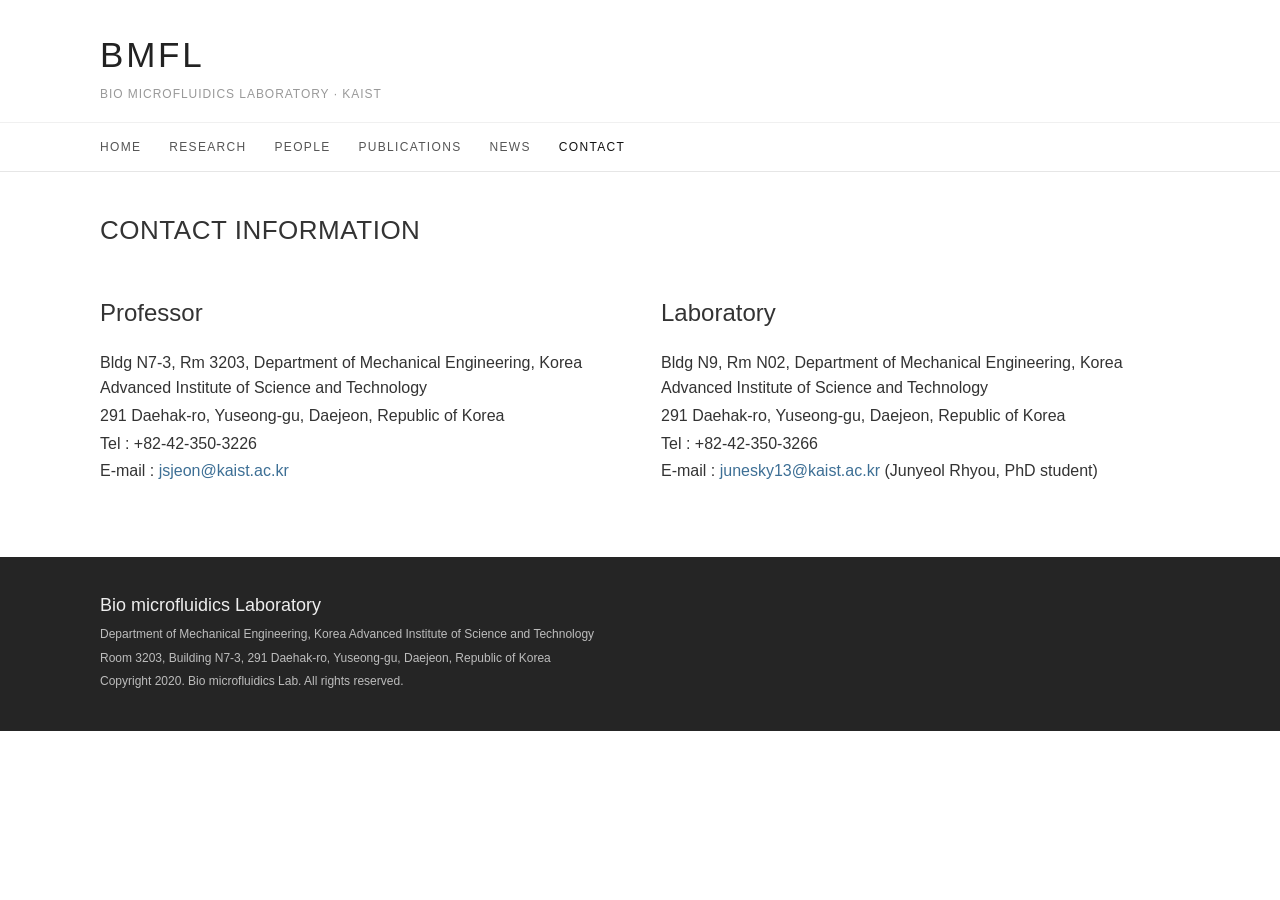
<file: contact.html>
<!doctype html><html lang="en"><head><meta charset="utf-8"><meta name="viewport" content="width=device-width,initial-scale=1"><title>CONTACT - BMFL</title><meta name="description" content="Bio Microfluidics Laboratory, KAIST"><link rel="stylesheet" href="assets/style.css"></head><body>
<header class="site-header"><div class="head-inner"><a class="brand" href="index.html">BMFL</a><div class="tagline">Bio Microfluidics Laboratory · KAIST</div></div><nav class="nav"><div class="nav-inner"><button class="mobile-btn" aria-label="menu">☰</button><a class="" href="index.html">Home</a><a class="" href="research.html">Research</a><a class="" href="people.html">People</a><a class="" href="publications.html">Publications</a><a class="" href="news.html">News</a><a class="active" href="contact.html">Contact</a></div></nav></header>
<main class="wrap"><h1 class="page-title">CONTACT INFORMATION</h1><div class="contact-grid"><section><h2>Professor</h2><p>Bldg N7-3, Rm 3203, Department of Mechanical Engineering, Korea Advanced Institute of Science and Technology</p><p>291 Daehak-ro, Yuseong-gu, Daejeon, Republic of Korea</p><p>Tel : +82-42-350-3226</p><p>E-mail : <a href="mailto:jsjeon@kaist.ac.kr">jsjeon@kaist.ac.kr</a></p></section><section><h2>Laboratory</h2><p>Bldg N9, Rm N02, Department of Mechanical Engineering, Korea Advanced Institute of Science and Technology</p><p>291 Daehak-ro, Yuseong-gu, Daejeon, Republic of Korea</p><p>Tel : +82-42-350-3266</p><p>E-mail : <a href="mailto:junesky13@kaist.ac.kr">junesky13@kaist.ac.kr</a> (Junyeol Rhyou, PhD student)</p></section></div></main>
<footer class="footer"><div class="footer-inner"><strong>Bio microfluidics Laboratory</strong><p>Department of Mechanical Engineering, Korea Advanced Institute of Science and Technology</p><p>Room 3203, Building N7-3, 291 Daehak-ro, Yuseong-gu, Daejeon, Republic of Korea</p><p>Copyright 2020. Bio microfluidics Lab. All rights reserved.</p></div></footer><script src="assets/site.js"></script></body></html>
</file>
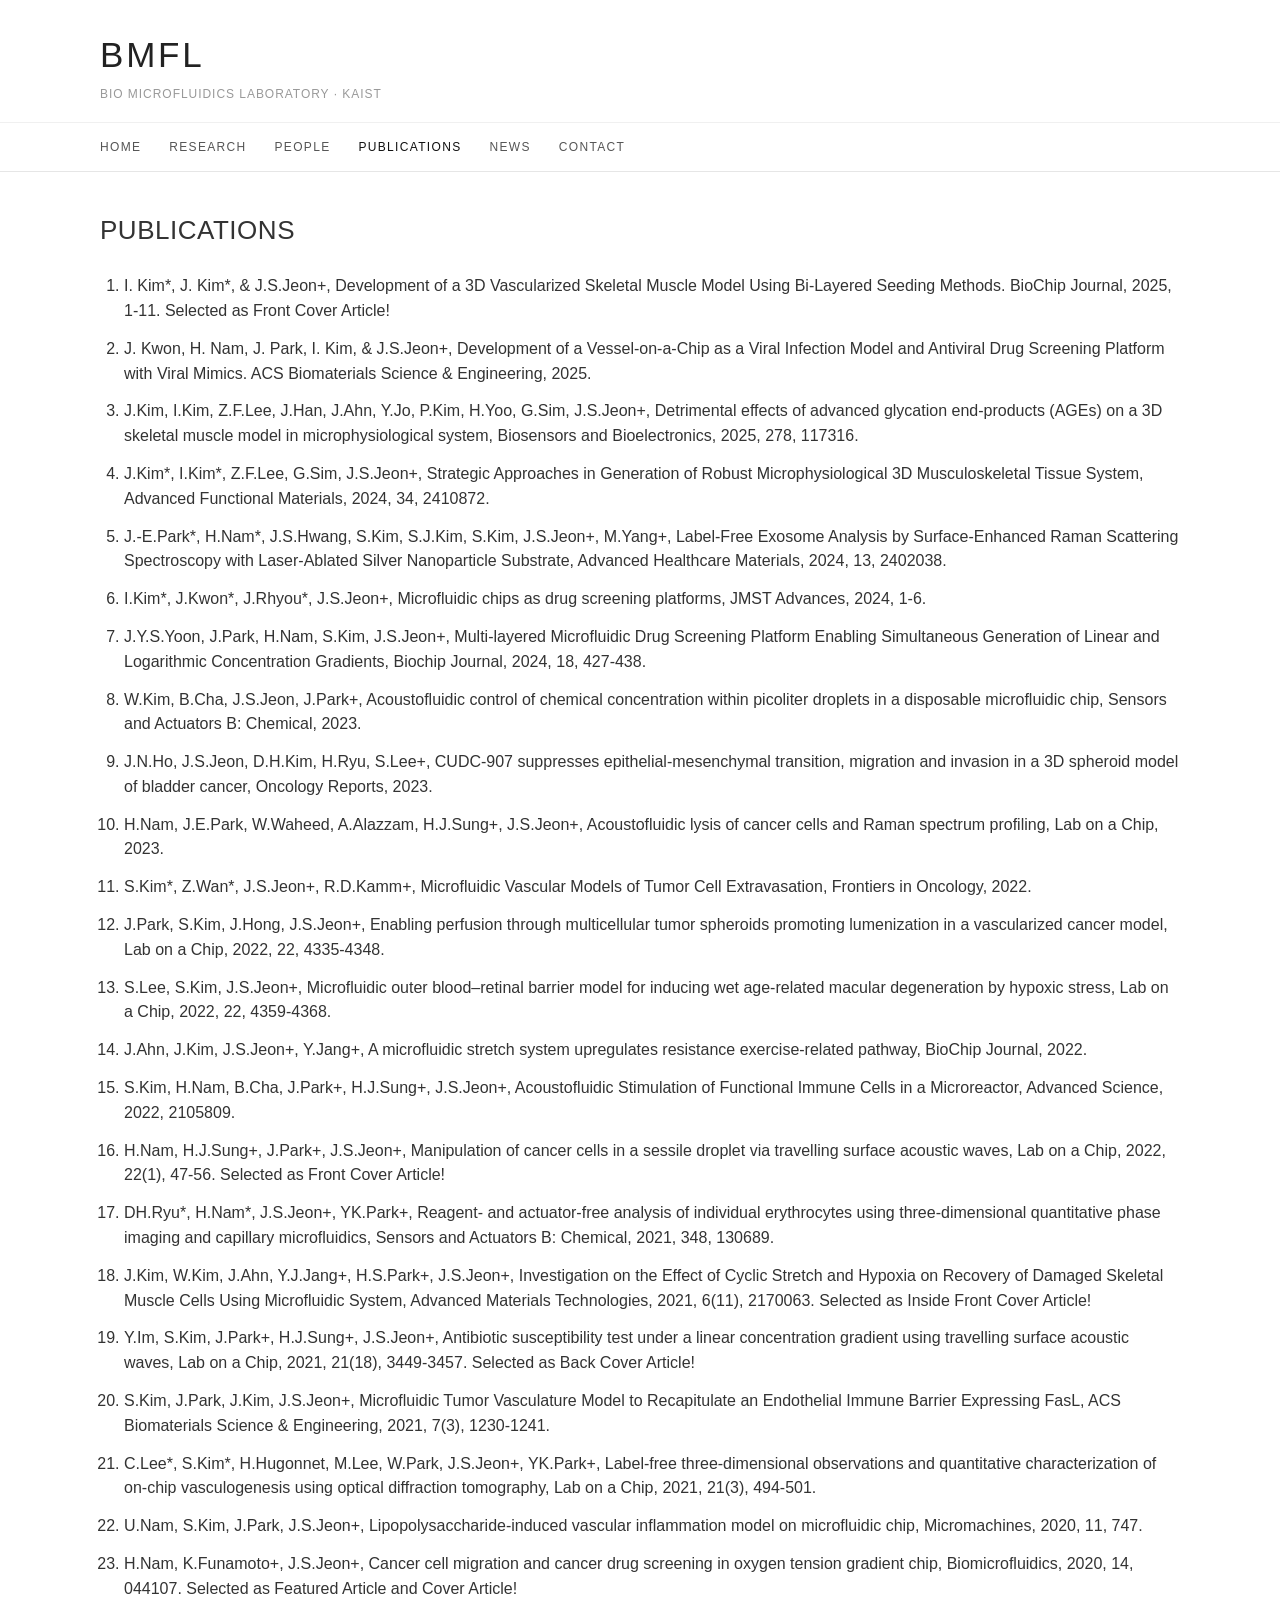
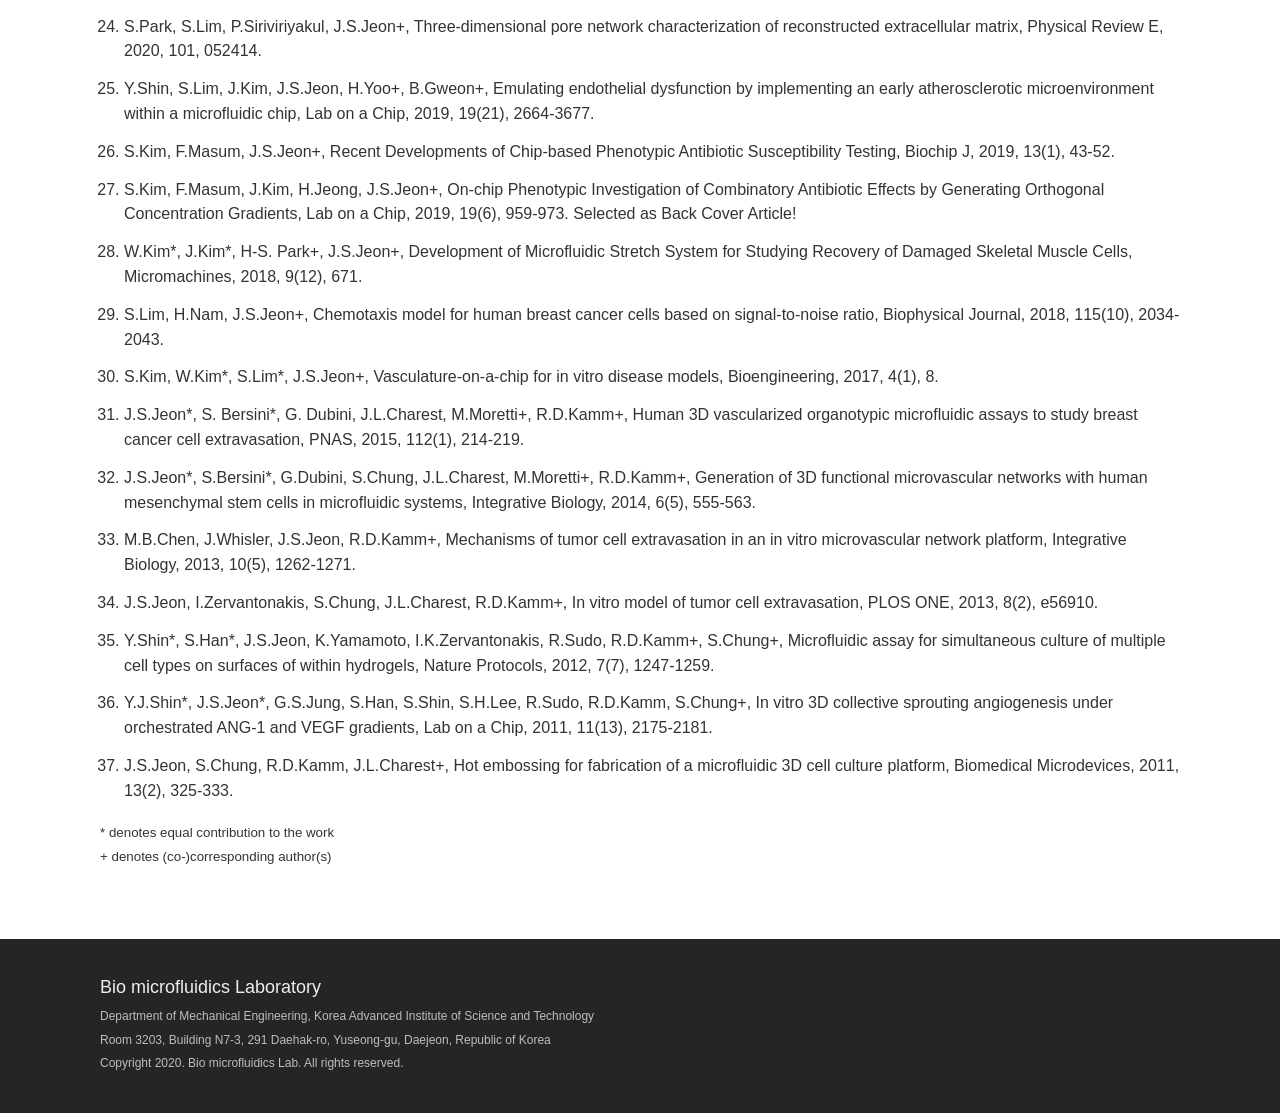
<file: publications.html>
<!doctype html><html lang="en"><head><meta charset="utf-8"><meta name="viewport" content="width=device-width,initial-scale=1"><title>PUBLICATIONS - BMFL</title><meta name="description" content="Bio Microfluidics Laboratory, KAIST"><link rel="stylesheet" href="assets/style.css"></head><body>
<header class="site-header"><div class="head-inner"><a class="brand" href="index.html">BMFL</a><div class="tagline">Bio Microfluidics Laboratory · KAIST</div></div><nav class="nav"><div class="nav-inner"><button class="mobile-btn" aria-label="menu">☰</button><a class="" href="index.html">Home</a><a class="" href="research.html">Research</a><a class="" href="people.html">People</a><a class="active" href="publications.html">Publications</a><a class="" href="news.html">News</a><a class="" href="contact.html">Contact</a></div></nav></header>
<main class="wrap"><h1 class="page-title">PUBLICATIONS</h1><ol class="pubs"><li>I. Kim*, J. Kim*, &amp; J.S.Jeon+, Development of a 3D Vascularized Skeletal Muscle Model Using Bi-Layered Seeding Methods. BioChip Journal, 2025, 1-11. Selected as Front Cover Article!</li><li>J. Kwon, H. Nam, J. Park, I. Kim, &amp; J.S.Jeon+, Development of a Vessel-on-a-Chip as a Viral Infection Model and Antiviral Drug Screening Platform with Viral Mimics. ACS Biomaterials Science &amp; Engineering, 2025.</li><li>J.Kim, I.Kim, Z.F.Lee, J.Han, J.Ahn, Y.Jo, P.Kim, H.Yoo, G.Sim, J.S.Jeon+, Detrimental effects of advanced glycation end-products (AGEs) on a 3D skeletal muscle model in microphysiological system, Biosensors and Bioelectronics, 2025, 278, 117316.</li><li>J.Kim*, I.Kim*, Z.F.Lee, G.Sim, J.S.Jeon+, Strategic Approaches in Generation of Robust Microphysiological 3D Musculoskeletal Tissue System, Advanced Functional Materials, 2024, 34, 2410872.</li><li>J.-E.Park*, H.Nam*, J.S.Hwang, S.Kim, S.J.Kim, S.Kim, J.S.Jeon+, M.Yang+, Label-Free Exosome Analysis by Surface-Enhanced Raman Scattering Spectroscopy with Laser-Ablated Silver Nanoparticle Substrate, Advanced Healthcare Materials, 2024, 13, 2402038.</li><li>I.Kim*, J.Kwon*, J.Rhyou*, J.S.Jeon+, Microfluidic chips as drug screening platforms, JMST Advances, 2024, 1-6.</li><li>J.Y.S.Yoon, J.Park, H.Nam, S.Kim, J.S.Jeon+, Multi-layered Microfluidic Drug Screening Platform Enabling Simultaneous Generation of Linear and Logarithmic Concentration Gradients, Biochip Journal, 2024, 18, 427-438.</li><li>W.Kim, B.Cha, J.S.Jeon, J.Park+, Acoustofluidic control of chemical concentration within picoliter droplets in a disposable microfluidic chip, Sensors and Actuators B: Chemical, 2023.</li><li>J.N.Ho, J.S.Jeon, D.H.Kim, H.Ryu, S.Lee+, CUDC‑907 suppresses epithelial‑mesenchymal transition, migration and invasion in a 3D spheroid model of bladder cancer, Oncology Reports, 2023.</li><li>H.Nam, J.E.Park, W.Waheed, A.Alazzam, H.J.Sung+, J.S.Jeon+, Acoustofluidic lysis of cancer cells and Raman spectrum profiling, Lab on a Chip, 2023.</li><li>S.Kim*, Z.Wan*, J.S.Jeon+, R.D.Kamm+, Microfluidic Vascular Models of Tumor Cell Extravasation, Frontiers in Oncology, 2022.</li><li>J.Park, S.Kim, J.Hong, J.S.Jeon+, Enabling perfusion through multicellular tumor spheroids promoting lumenization in a vascularized cancer model, Lab on a Chip, 2022, 22, 4335-4348.</li><li>S.Lee, S.Kim, J.S.Jeon+, Microfluidic outer blood–retinal barrier model for inducing wet age-related macular degeneration by hypoxic stress, Lab on a Chip, 2022, 22, 4359-4368.</li><li>J.Ahn, J.Kim, J.S.Jeon+, Y.Jang+, A microfluidic stretch system upregulates resistance exercise-related pathway, BioChip Journal, 2022.</li><li>S.Kim, H.Nam, B.Cha, J.Park+, H.J.Sung+, J.S.Jeon+, Acoustofluidic Stimulation of Functional Immune Cells in a Microreactor, Advanced Science, 2022, 2105809.</li><li>H.Nam, H.J.Sung+, J.Park+, J.S.Jeon+, Manipulation of cancer cells in a sessile droplet via travelling surface acoustic waves, Lab on a Chip, 2022, 22(1), 47-56. Selected as Front Cover Article!</li><li>DH.Ryu*, H.Nam*, J.S.Jeon+, YK.Park+, Reagent- and actuator-free analysis of individual erythrocytes using three-dimensional quantitative phase imaging and capillary microfluidics, Sensors and Actuators B: Chemical, 2021, 348, 130689.</li><li>J.Kim, W.Kim, J.Ahn, Y.J.Jang+, H.S.Park+, J.S.Jeon+, Investigation on the Effect of Cyclic Stretch and Hypoxia on Recovery of Damaged Skeletal Muscle Cells Using Microfluidic System, Advanced Materials Technologies, 2021, 6(11), 2170063. Selected as Inside Front Cover Article!</li><li>Y.Im, S.Kim, J.Park+, H.J.Sung+, J.S.Jeon+, Antibiotic susceptibility test under a linear concentration gradient using travelling surface acoustic waves, Lab on a Chip, 2021, 21(18), 3449-3457. Selected as Back Cover Article!</li><li>S.Kim, J.Park, J.Kim, J.S.Jeon+, Microfluidic Tumor Vasculature Model to Recapitulate an Endothelial Immune Barrier Expressing FasL, ACS Biomaterials Science &amp; Engineering, 2021, 7(3), 1230-1241.</li><li>C.Lee*, S.Kim*, H.Hugonnet, M.Lee, W.Park, J.S.Jeon+, YK.Park+, Label-free three-dimensional observations and quantitative characterization of on-chip vasculogenesis using optical diffraction tomography, Lab on a Chip, 2021, 21(3), 494-501.</li><li>U.Nam, S.Kim, J.Park, J.S.Jeon+, Lipopolysaccharide-induced vascular inflammation model on microfluidic chip, Micromachines, 2020, 11, 747.</li><li>H.Nam, K.Funamoto+, J.S.Jeon+, Cancer cell migration and cancer drug screening in oxygen tension gradient chip, Biomicrofluidics, 2020, 14, 044107. Selected as Featured Article and Cover Article!</li><li>S.Park, S.Lim, P.Siriviriyakul, J.S.Jeon+, Three-dimensional pore network characterization of reconstructed extracellular matrix, Physical Review E, 2020, 101, 052414.</li><li>Y.Shin, S.Lim, J.Kim, J.S.Jeon, H.Yoo+, B.Gweon+, Emulating endothelial dysfunction by implementing an early atherosclerotic microenvironment within a microfluidic chip, Lab on a Chip, 2019, 19(21), 2664-3677.</li><li>S.Kim, F.Masum, J.S.Jeon+, Recent Developments of Chip-based Phenotypic Antibiotic Susceptibility Testing, Biochip J, 2019, 13(1), 43-52.</li><li>S.Kim, F.Masum, J.Kim, H.Jeong, J.S.Jeon+, On-chip Phenotypic Investigation of Combinatory Antibiotic Effects by Generating Orthogonal Concentration Gradients, Lab on a Chip, 2019, 19(6), 959-973. Selected as Back Cover Article!</li><li>W.Kim*, J.Kim*, H-S. Park+, J.S.Jeon+, Development of Microfluidic Stretch System for Studying Recovery of Damaged Skeletal Muscle Cells, Micromachines, 2018, 9(12), 671.</li><li>S.Lim, H.Nam, J.S.Jeon+, Chemotaxis model for human breast cancer cells based on signal-to-noise ratio, Biophysical Journal, 2018, 115(10), 2034-2043.</li><li>S.Kim, W.Kim*, S.Lim*, J.S.Jeon+, Vasculature-on-a-chip for in vitro disease models, Bioengineering, 2017, 4(1), 8.</li><li>J.S.Jeon*, S. Bersini*, G. Dubini, J.L.Charest, M.Moretti+, R.D.Kamm+, Human 3D vascularized organotypic microfluidic assays to study breast cancer cell extravasation, PNAS, 2015, 112(1), 214-219.</li><li>J.S.Jeon*, S.Bersini*, G.Dubini, S.Chung, J.L.Charest, M.Moretti+, R.D.Kamm+, Generation of 3D functional microvascular networks with human mesenchymal stem cells in microfluidic systems, Integrative Biology, 2014, 6(5), 555-563.</li><li>M.B.Chen, J.Whisler, J.S.Jeon, R.D.Kamm+, Mechanisms of tumor cell extravasation in an in vitro microvascular network platform, Integrative Biology, 2013, 10(5), 1262-1271.</li><li>J.S.Jeon, I.Zervantonakis, S.Chung, J.L.Charest, R.D.Kamm+, In vitro model of tumor cell extravasation, PLOS ONE, 2013, 8(2), e56910.</li><li>Y.Shin*, S.Han*, J.S.Jeon, K.Yamamoto, I.K.Zervantonakis, R.Sudo, R.D.Kamm+, S.Chung+, Microfluidic assay for simultaneous culture of multiple cell types on surfaces of within hydrogels, Nature Protocols, 2012, 7(7), 1247-1259.</li><li>Y.J.Shin*, J.S.Jeon*, G.S.Jung, S.Han, S.Shin, S.H.Lee, R.Sudo, R.D.Kamm, S.Chung+, In vitro 3D collective sprouting angiogenesis under orchestrated ANG-1 and VEGF gradients, Lab on a Chip, 2011, 11(13), 2175-2181.</li><li>J.S.Jeon, S.Chung, R.D.Kamm, J.L.Charest+, Hot embossing for fabrication of a microfluidic 3D cell culture platform, Biomedical Microdevices, 2011, 13(2), 325-333.</li></ol><p><small>* denotes equal contribution to the work<br>+ denotes (co-)corresponding author(s)</small></p></main>
<footer class="footer"><div class="footer-inner"><strong>Bio microfluidics Laboratory</strong><p>Department of Mechanical Engineering, Korea Advanced Institute of Science and Technology</p><p>Room 3203, Building N7-3, 291 Daehak-ro, Yuseong-gu, Daejeon, Republic of Korea</p><p>Copyright 2020. Bio microfluidics Lab. All rights reserved.</p></div></footer><script src="assets/site.js"></script></body></html>
</file>
<file: assets/style.css>
:root{--ink:#333;--muted:#777;--line:#e6e6e6;--nav:#222;--accent:#2b5d83;--footer:#252525;}
*{box-sizing:border-box} html{scroll-behavior:smooth} body{margin:0;font-family:Arial,Helvetica,"Apple SD Gothic Neo","Noto Sans KR",sans-serif;color:var(--ink);background:white;line-height:1.55}
a{color:#3d6f95;text-decoration:none}a:hover{text-decoration:underline}
.site-header{border-bottom:1px solid var(--line);background:#fff}.head-inner{width:min(1080px,92vw);margin:auto;padding:28px 0 18px}.brand{font-size:35px;font-weight:300;letter-spacing:.08em;color:#222;text-decoration:none}.tagline{margin-top:3px;color:#999;font-size:12px;letter-spacing:.08em;text-transform:uppercase}
.nav{border-top:1px solid #f0f0f0}.nav-inner{width:min(1080px,92vw);margin:auto;display:flex;gap:28px;align-items:center;min-height:48px}.nav a{font-size:12px;color:#555;letter-spacing:.11em;text-transform:uppercase;text-decoration:none}.nav a.active,.nav a:hover{color:#111}
.wrap{width:min(1080px,92vw);margin:38px auto 70px}.page-title{font-size:26px;font-weight:400;letter-spacing:.02em;margin:0 0 24px}.lead{font-size:16px;color:#555;max-width:850px}.section{margin:34px 0}.section h2{font-size:23px;font-weight:400;margin:0 0 14px}.section h3{font-size:18px;font-weight:500;margin:24px 0 8px}.thin{border:0;border-top:1px solid var(--line);margin:28px 0}
.hero{display:grid;grid-template-columns:1.2fr .8fr;gap:34px;align-items:start}.recent h2{font-size:20px;font-weight:400;margin-top:0}.recent ul{padding-left:22px}.recent li{margin:0 0 14px}.cover-grid{display:grid;grid-template-columns:1fr 1fr;gap:12px}.cover-grid img{width:100%;aspect-ratio:1/1.25;object-fit:cover;border:1px solid #ddd;background:#f2f2f2}
.gallery{display:grid;grid-template-columns:repeat(3,1fr);gap:12px;margin:16px 0}.gallery img{width:100%;aspect-ratio:4/3;object-fit:cover;background:#eee;border:1px solid #ddd}.gallery.two{grid-template-columns:repeat(2,1fr)}
.people-grid{display:grid;grid-template-columns:repeat(3,1fr);gap:28px 24px}.person{display:grid;grid-template-columns:110px 1fr;gap:16px;align-items:start}.person img{width:110px;height:140px;object-fit:cover;background:#eee;border:1px solid #ddd}.person h3{font-size:16px;margin:0 0 6px}.person p{font-size:13px;margin:2px 0;color:#555}.pi{display:grid;grid-template-columns:220px 1fr;gap:28px}.pi img{width:220px;height:290px;object-fit:cover;background:#eee;border:1px solid #ddd}.pi h2{margin-top:0}
.alumni p{margin:5px 0;font-size:14px}.pubs{padding-left:24px}.pubs li{margin:0 0 13px}.notice{background:#fafafa;border:1px solid #e8e8e8;padding:14px 16px;color:#555;font-size:13px}
.news-item{margin:0 0 42px}.news-item h2{font-weight:400;font-size:22px;margin-bottom:7px}.news-item p{margin:5px 0}.news-photos{display:grid;grid-template-columns:repeat(3,1fr);gap:10px;margin-top:13px}.news-photos img{width:100%;aspect-ratio:1/1;object-fit:cover;background:#eee;border:1px solid #ddd}
.contact-grid{display:grid;grid-template-columns:1fr 1fr;gap:42px}.contact-grid h2{font-weight:400}.contact-grid p{margin:3px 0}.footer{background:var(--footer);color:#bdbdbd;padding:35px 0}.footer-inner{width:min(1080px,92vw);margin:auto}.footer strong{color:#eee;font-weight:400;font-size:18px}.footer p{margin:5px 0;font-size:12px}
.mobile-btn{display:none;background:none;border:0;font-size:25px;cursor:pointer;margin-left:auto}.remote-note{font-size:11px;color:#999;margin-top:10px}
@media(max-width:800px){.brand{font-size:28px}.mobile-btn{display:block}.nav-inner{flex-wrap:wrap;gap:0;min-height:auto;padding:0}.nav-inner a{display:none;width:100%;padding:12px 2px;border-top:1px solid #eee}.nav-inner.open a{display:block}.hero,.pi,.contact-grid{grid-template-columns:1fr}.people-grid{grid-template-columns:1fr}.gallery,.gallery.two,.news-photos{grid-template-columns:1fr 1fr}.pi img{width:180px;height:235px}.cover-grid{max-width:550px}}
@media(max-width:480px){.gallery,.gallery.two,.news-photos{grid-template-columns:1fr}.person{grid-template-columns:90px 1fr}.person img{width:90px;height:120px}}
</file>
